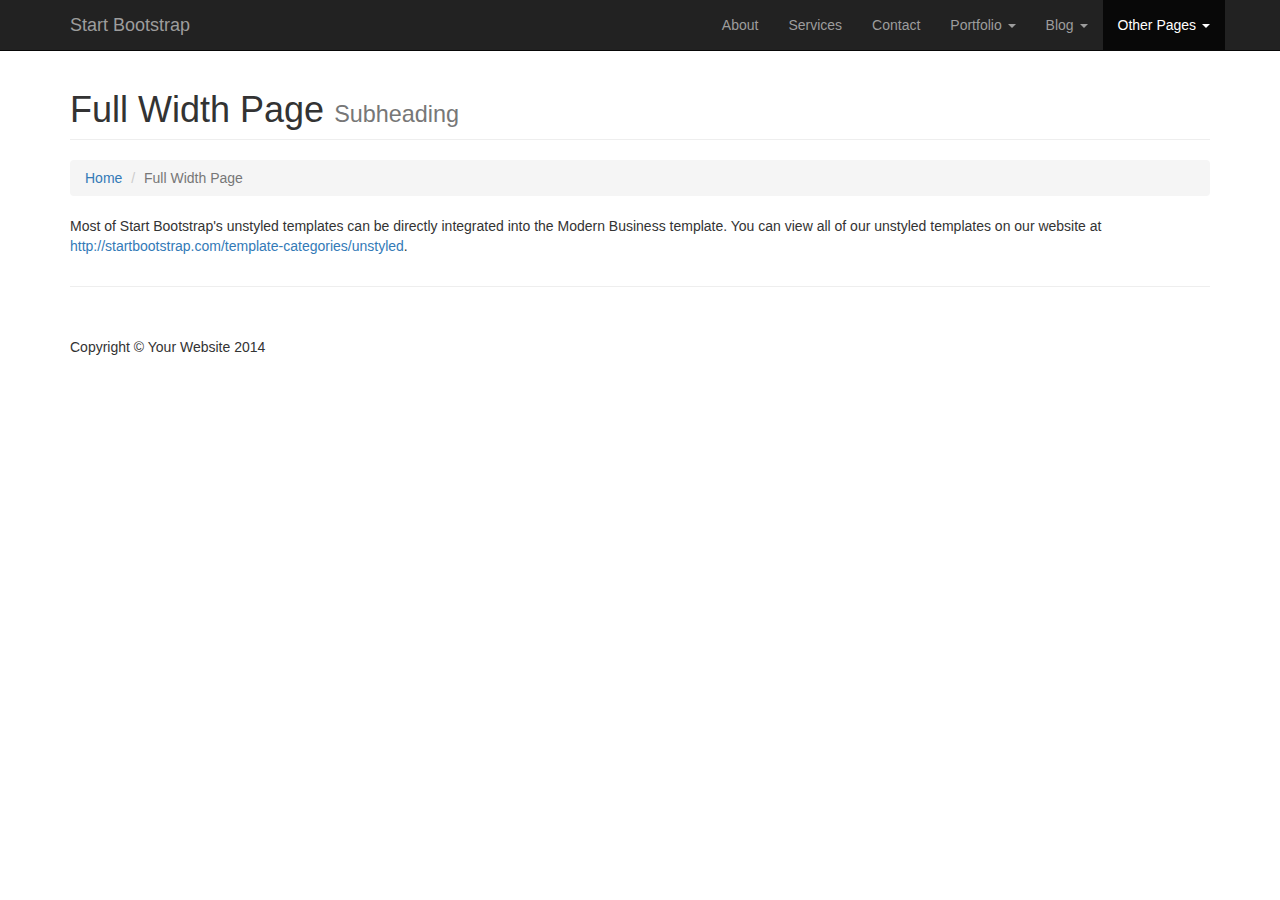
<file: studentwater2/full-width.html>
<!DOCTYPE html>
<html lang="en">

<head>

    <meta charset="utf-8">
    <meta http-equiv="X-UA-Compatible" content="IE=edge">
    <meta name="viewport" content="width=device-width, initial-scale=1">
    <meta name="description" content="">
    <meta name="author" content="">

    <title>Modern Business - Start Bootstrap Template</title>

    <!-- Bootstrap Core CSS -->
    <link href="css/bootstrap.min.css" rel="stylesheet">

    <!-- Custom CSS -->
    <link href="css/modern-business.css" rel="stylesheet">

    <!-- Custom Fonts -->
    <link href="font-awesome/css/font-awesome.min.css" rel="stylesheet" type="text/css">

    <!-- HTML5 Shim and Respond.js IE8 support of HTML5 elements and media queries -->
    <!-- WARNING: Respond.js doesn't work if you view the page via file:// -->
    <!--[if lt IE 9]>
        <script src="https://oss.maxcdn.com/libs/html5shiv/3.7.0/html5shiv.js"></script>
        <script src="https://oss.maxcdn.com/libs/respond.js/1.4.2/respond.min.js"></script>
    <![endif]-->

</head>

<body>

    <!-- Navigation -->
    <nav class="navbar navbar-inverse navbar-fixed-top" role="navigation">
        <div class="container">
            <!-- Brand and toggle get grouped for better mobile display -->
            <div class="navbar-header">
                <button type="button" class="navbar-toggle" data-toggle="collapse" data-target="#bs-example-navbar-collapse-1">
                    <span class="sr-only">Toggle navigation</span>
                    <span class="icon-bar"></span>
                    <span class="icon-bar"></span>
                    <span class="icon-bar"></span>
                </button>
                <a class="navbar-brand" href="index.html">Start Bootstrap</a>
            </div>
            <!-- Collect the nav links, forms, and other content for toggling -->
            <div class="collapse navbar-collapse" id="bs-example-navbar-collapse-1">
                <ul class="nav navbar-nav navbar-right">
                    <li>
                        <a href="about.html">About</a>
                    </li>
                    <li>
                        <a href="services.html">Services</a>
                    </li>
                    <li>
                        <a href="contact.html">Contact</a>
                    </li>
                    <li class="dropdown">
                        <a href="#" class="dropdown-toggle" data-toggle="dropdown">Portfolio <b class="caret"></b></a>
                        <ul class="dropdown-menu">
                            <li>
                                <a href="portfolio-1-col.html">1 Column Portfolio</a>
                            </li>
                            <li>
                                <a href="portfolio-2-col.html">2 Column Portfolio</a>
                            </li>
                            <li>
                                <a href="portfolio-3-col.html">3 Column Portfolio</a>
                            </li>
                            <li>
                                <a href="portfolio-4-col.html">4 Column Portfolio</a>
                            </li>
                            <li>
                                <a href="portfolio-item.html">Single Portfolio Item</a>
                            </li>
                        </ul>
                    </li>
                    <li class="dropdown">
                        <a href="#" class="dropdown-toggle" data-toggle="dropdown">Blog <b class="caret"></b></a>
                        <ul class="dropdown-menu">
                            <li>
                                <a href="blog-home-1.html">Blog Home 1</a>
                            </li>
                            <li>
                                <a href="blog-home-2.html">Blog Home 2</a>
                            </li>
                            <li>
                                <a href="blog-post.html">Blog Post</a>
                            </li>
                        </ul>
                    </li>
                    <li class="dropdown active">
                        <a href="#" class="dropdown-toggle" data-toggle="dropdown">Other Pages <b class="caret"></b></a>
                        <ul class="dropdown-menu">
                            <li class="active">
                                <a href="full-width.html">Full Width Page</a>
                            </li>
                            <li>
                                <a href="sidebar.html">Sidebar Page</a>
                            </li>
                            <li>
                                <a href="faq.html">FAQ</a>
                            </li>
                            <li>
                                <a href="404.html">404</a>
                            </li>
                            <li>
                                <a href="pricing.html">Pricing Table</a>
                            </li>
                        </ul>
                    </li>
                </ul>
            </div>
            <!-- /.navbar-collapse -->
        </div>
        <!-- /.container -->
    </nav>

    <!-- Page Content -->
    <div class="container">

        <!-- Page Heading/Breadcrumbs -->
        <div class="row">
            <div class="col-lg-12">
                <h1 class="page-header">Full Width Page
                    <small>Subheading</small>
                </h1>
                <ol class="breadcrumb">
                    <li><a href="index.html">Home</a>
                    </li>
                    <li class="active">Full Width Page</li>
                </ol>
            </div>
        </div>
        <!-- /.row -->

        <!-- Content Row -->
        <div class="row">
            <div class="col-lg-12">
                <p>Most of Start Bootstrap's unstyled templates can be directly integrated into the Modern Business template. You can view all of our unstyled templates on our website at <a href="http://startbootstrap.com/template-categories/unstyled">http://startbootstrap.com/template-categories/unstyled</a>.</p>
            </div>
        </div>
        <!-- /.row -->

        <hr>

        <!-- Footer -->
        <footer>
            <div class="row">
                <div class="col-lg-12">
                    <p>Copyright &copy; Your Website 2014</p>
                </div>
            </div>
        </footer>

    </div>
    <!-- /.container -->

    <!-- jQuery -->
    <script src="js/jquery.js"></script>

    <!-- Bootstrap Core JavaScript -->
    <script src="js/bootstrap.min.js"></script>

</body>

</html>
</file>
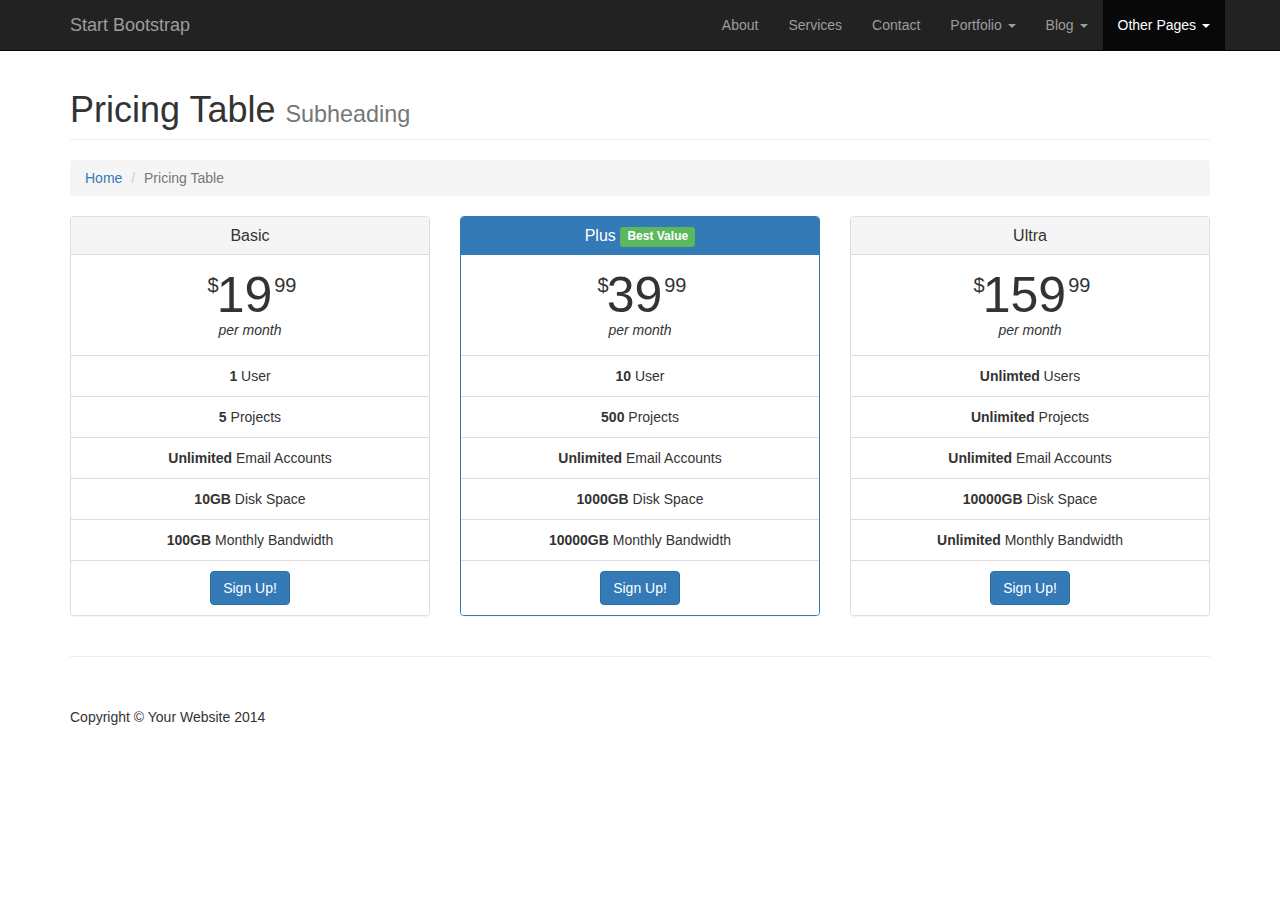
<file: studentwater2/pricing.html>
<!DOCTYPE html>
<html lang="en">

<head>

    <meta charset="utf-8">
    <meta http-equiv="X-UA-Compatible" content="IE=edge">
    <meta name="viewport" content="width=device-width, initial-scale=1">
    <meta name="description" content="">
    <meta name="author" content="">

    <title>Modern Business - Start Bootstrap Template</title>

    <!-- Bootstrap Core CSS -->
    <link href="css/bootstrap.min.css" rel="stylesheet">

    <!-- Custom CSS -->
    <link href="css/modern-business.css" rel="stylesheet">

    <!-- Custom Fonts -->
    <link href="font-awesome/css/font-awesome.min.css" rel="stylesheet" type="text/css">

    <!-- HTML5 Shim and Respond.js IE8 support of HTML5 elements and media queries -->
    <!-- WARNING: Respond.js doesn't work if you view the page via file:// -->
    <!--[if lt IE 9]>
        <script src="https://oss.maxcdn.com/libs/html5shiv/3.7.0/html5shiv.js"></script>
        <script src="https://oss.maxcdn.com/libs/respond.js/1.4.2/respond.min.js"></script>
    <![endif]-->

</head>

<body>

    <!-- Navigation -->
    <nav class="navbar navbar-inverse navbar-fixed-top" role="navigation">
        <div class="container">
            <!-- Brand and toggle get grouped for better mobile display -->
            <div class="navbar-header">
                <button type="button" class="navbar-toggle" data-toggle="collapse" data-target="#bs-example-navbar-collapse-1">
                    <span class="sr-only">Toggle navigation</span>
                    <span class="icon-bar"></span>
                    <span class="icon-bar"></span>
                    <span class="icon-bar"></span>
                </button>
                <a class="navbar-brand" href="index.html">Start Bootstrap</a>
            </div>
            <!-- Collect the nav links, forms, and other content for toggling -->
            <div class="collapse navbar-collapse" id="bs-example-navbar-collapse-1">
                <ul class="nav navbar-nav navbar-right">
                    <li>
                        <a href="about.html">About</a>
                    </li>
                    <li>
                        <a href="services.html">Services</a>
                    </li>
                    <li>
                        <a href="contact.html">Contact</a>
                    </li>
                    <li class="dropdown">
                        <a href="#" class="dropdown-toggle" data-toggle="dropdown">Portfolio <b class="caret"></b></a>
                        <ul class="dropdown-menu">
                            <li>
                                <a href="portfolio-1-col.html">1 Column Portfolio</a>
                            </li>
                            <li>
                                <a href="portfolio-2-col.html">2 Column Portfolio</a>
                            </li>
                            <li>
                                <a href="portfolio-3-col.html">3 Column Portfolio</a>
                            </li>
                            <li>
                                <a href="portfolio-4-col.html">4 Column Portfolio</a>
                            </li>
                            <li>
                                <a href="portfolio-item.html">Single Portfolio Item</a>
                            </li>
                        </ul>
                    </li>
                    <li class="dropdown">
                        <a href="#" class="dropdown-toggle" data-toggle="dropdown">Blog <b class="caret"></b></a>
                        <ul class="dropdown-menu">
                            <li>
                                <a href="blog-home-1.html">Blog Home 1</a>
                            </li>
                            <li>
                                <a href="blog-home-2.html">Blog Home 2</a>
                            </li>
                            <li>
                                <a href="blog-post.html">Blog Post</a>
                            </li>
                        </ul>
                    </li>
                    <li class="dropdown active">
                        <a href="#" class="dropdown-toggle" data-toggle="dropdown">Other Pages <b class="caret"></b></a>
                        <ul class="dropdown-menu">
                            <li>
                                <a href="full-width.html">Full Width Page</a>
                            </li>
                            <li>
                                <a href="sidebar.html">Sidebar Page</a>
                            </li>
                            <li>
                                <a href="faq.html">FAQ</a>
                            </li>
                            <li>
                                <a href="404.html">404</a>
                            </li>
                            <li class="active">
                                <a href="pricing.html">Pricing Table</a>
                            </li>
                        </ul>
                    </li>
                </ul>
            </div>
            <!-- /.navbar-collapse -->
        </div>
        <!-- /.container -->
    </nav>

    <!-- Page Content -->
    <div class="container">

        <!-- Page Heading/Breadcrumbs -->
        <div class="row">
            <div class="col-lg-12">
                <h1 class="page-header">Pricing Table
                    <small>Subheading</small>
                </h1>
                <ol class="breadcrumb">
                    <li><a href="index.html">Home</a>
                    </li>
                    <li class="active">Pricing Table</li>
                </ol>
            </div>
        </div>
        <!-- /.row -->

        <!-- Content Row -->
        <div class="row">
            <div class="col-md-4">
                <div class="panel panel-default text-center">
                    <div class="panel-heading">
                        <h3 class="panel-title">Basic</h3>
                    </div>
                    <div class="panel-body">
                        <span class="price"><sup>$</sup>19<sup>99</sup></span>
                        <span class="period">per month</span>
                    </div>
                    <ul class="list-group">
                        <li class="list-group-item"><strong>1</strong> User</li>
                        <li class="list-group-item"><strong>5</strong> Projects</li>
                        <li class="list-group-item"><strong>Unlimited</strong> Email Accounts</li>
                        <li class="list-group-item"><strong>10GB</strong> Disk Space</li>
                        <li class="list-group-item"><strong>100GB</strong> Monthly Bandwidth</li>
                        <li class="list-group-item"><a href="#" class="btn btn-primary">Sign Up!</a>
                        </li>
                    </ul>
                </div>
            </div>
            <div class="col-md-4">
                <div class="panel panel-primary text-center">
                    <div class="panel-heading">
                        <h3 class="panel-title">Plus <span class="label label-success">Best Value</span></h3>
                    </div>
                    <div class="panel-body">
                        <span class="price"><sup>$</sup>39<sup>99</sup></span>
                        <span class="period">per month</span>
                    </div>
                    <ul class="list-group">
                        <li class="list-group-item"><strong>10</strong> User</li>
                        <li class="list-group-item"><strong>500</strong> Projects</li>
                        <li class="list-group-item"><strong>Unlimited</strong> Email Accounts</li>
                        <li class="list-group-item"><strong>1000GB</strong> Disk Space</li>
                        <li class="list-group-item"><strong>10000GB</strong> Monthly Bandwidth</li>
                        <li class="list-group-item"><a href="#" class="btn btn-primary">Sign Up!</a>
                        </li>
                    </ul>
                </div>
            </div>
            <div class="col-md-4">
                <div class="panel panel-default text-center">
                    <div class="panel-heading">
                        <h3 class="panel-title">Ultra</h3>
                    </div>
                    <div class="panel-body">
                        <span class="price"><sup>$</sup>159<sup>99</sup></span>
                        <span class="period">per month</span>
                    </div>
                    <ul class="list-group">
                        <li class="list-group-item"><strong>Unlimted</strong> Users</li>
                        <li class="list-group-item"><strong>Unlimited</strong> Projects</li>
                        <li class="list-group-item"><strong>Unlimited</strong> Email Accounts</li>
                        <li class="list-group-item"><strong>10000GB</strong> Disk Space</li>
                        <li class="list-group-item"><strong>Unlimited</strong> Monthly Bandwidth</li>
                        <li class="list-group-item"><a href="#" class="btn btn-primary">Sign Up!</a>
                        </li>
                    </ul>
                </div>
            </div>
        </div>
        <!-- /.row -->

        <hr>

        <!-- Footer -->
        <footer>
            <div class="row">
                <div class="col-lg-12">
                    <p>Copyright &copy; Your Website 2014</p>
                </div>
            </div>
        </footer>

    </div>
    <!-- /.container -->

    <!-- jQuery -->
    <script src="js/jquery.js"></script>

    <!-- Bootstrap Core JavaScript -->
    <script src="js/bootstrap.min.js"></script>

</body>

</html>
</file>
<file: studentwater2/css/modern-business.css>
/*!
 * Start Bootstrap - Modern Business HTML Template (http://startbootstrap.com)
 * Code licensed under the Apache License v2.0.
 * For details, see http://www.apache.org/licenses/LICENSE-2.0.
 */

/* Global Styles */

html,
body {
    height: 100%;
}


body {
    padding-top: 50px; /* Required padding for .navbar-fixed-top. Remove if using .navbar-static-top. Change if height of navigation changes. */
}

.img-portfolio {
    margin-bottom: 30px;
}

.img-hover:hover {
    opacity: 0.8;
}

/* Home Page Carousel */

header.carousel {
    height: 50%;
}

header.carousel .item,
header.carousel .item.active,
header.carousel .carousel-inner {
    height: 100%;
}

header.carousel .fill {
    width: 100%;
    height: 100%;
    background-position: center;
    background-size: cover;
}

/* 404 Page Styles */

.error-404 {
    font-size: 100px;
}

/* Pricing Page Styles */

.price {
    display: block;
    font-size: 50px;
    line-height: 50px;
}

.price sup {
    top: -20px;
    left: 2px;
    font-size: 20px;
}

.period {
    display: block;
    font-style: italic;
}

/* Footer Styles */

footer {
    margin: 50px 0;
}

/* Responsive Styles */

@media(max-width:991px) {
    .customer-img,
    .img-related {
        margin-bottom: 30px;
    }
}

@media(max-width:767px) {
    .img-portfolio {
        margin-bottom: 15px;
    }

    header.carousel .carousel {
        height: 70%;
    }
}

.navbar img {
    width: 40%;
    height:auto;
}

.navbar-default .navbar-nav > li > a{
    margin-top:10px;
    text-shadow: 0 -1px 0 rgba(0,0,0,0.25);
    font-weight: bolder;
    font-family: "Lato";
    font-size:large;
    color: #777777;
    margin-right:10px;
}

.navbar-default .navbar-nav > li > a:hover, .navbar-default .navbar-nav > li > a:focus {
    /*background-color: #FFFF00;*/
    color: #0e8bf6;
}
</file>
